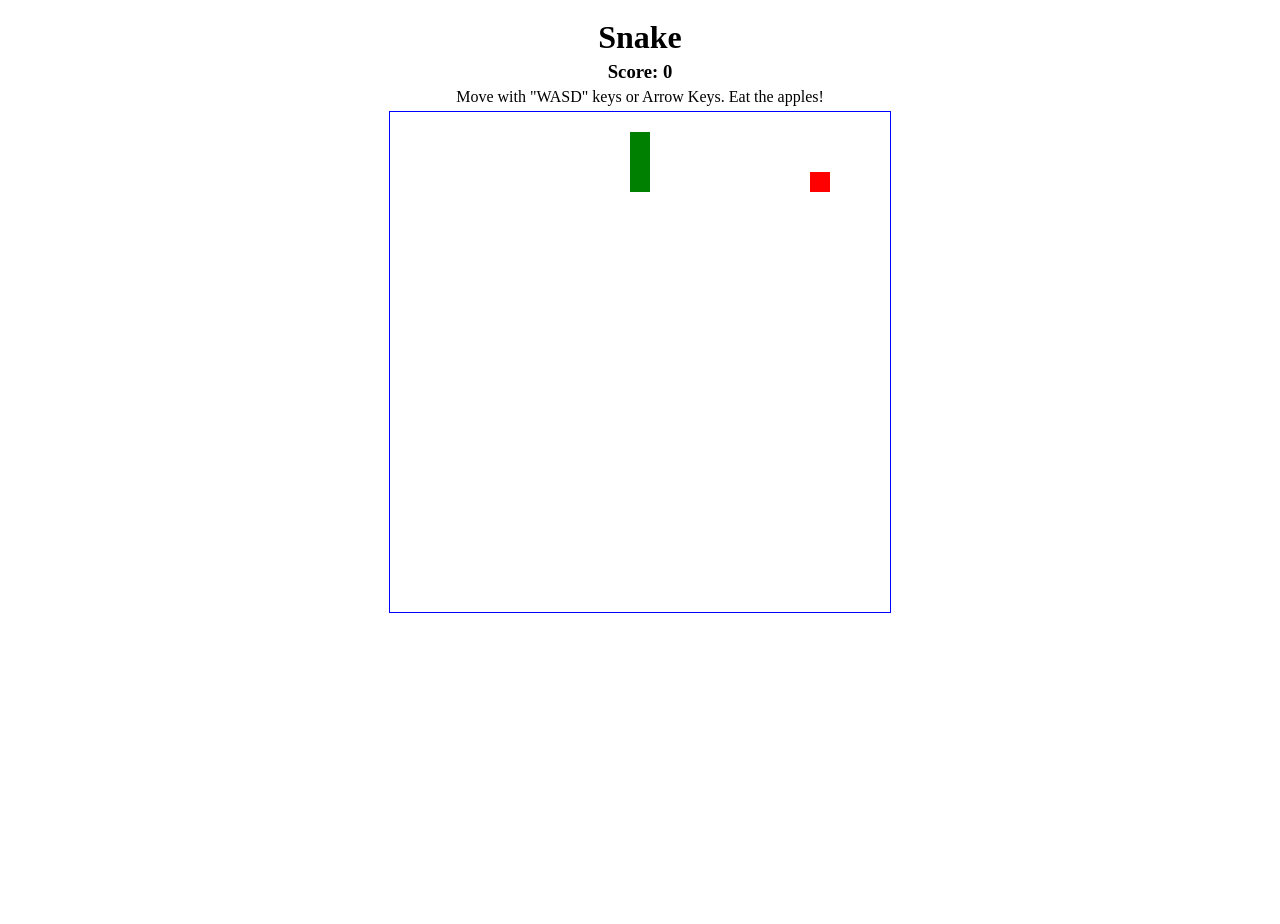
<file: snake/snake.html>
<html>
<head>
  <script src="./snake.js"></script> 
  <script src="./board.js"></script>
  <script src="./snake-view.js"></script>  
  <script src="./jquery-2.1.1.js"></script> 
  <link rel="stylesheet" type="text/css" href="./snake.css"> 
</head>
  <body>
    <div class="wrapper">
      <div class="lose-message">Game Over. <br> Press "R" to try again! </div>
      <h1> Snake </h1>
      <h3>Score: <span id="score">0</span></h3>
      <p>Move with "WASD" keys or Arrow Keys. Eat the apples!</p>
      <div id="board"></div>
    </div>


    <script>
    var $el = $("div#board");
    var board = new SnakeGame.SnakeView($el);
    </script>
  </body>
</html>
</file>
<file: snake/snake.css>
h1, h3, p {
  margin: 5px 0px;
}
.row{
  clear: both;
}

.cell, .apple{
  float: left;  
}

.cell {
  height: 20px;
  width: 20px;
/*  border: 1px solid black; //enable this to add cell boxes */ 
}

.snake {
  background-color: green;
}

.apple {
  background-color: red;
}

#board{
  display: inline-block;
  border: 1px blue solid;
/*  position: absolute;*/
/*  left: 200px;*/

}

.wrapper {
  margin: 0 auto;
  width: 50%;
  text-align: center;
  min-width: 502px;
}

.lose-message.show {
  visibility: visible;
}

.lose-message{
  visibility: hidden;
  position: relative;
  top: 325px;
  font-size: 20px;
  font-weight: bold; 
  margin-top: -40px;
}
</file>
